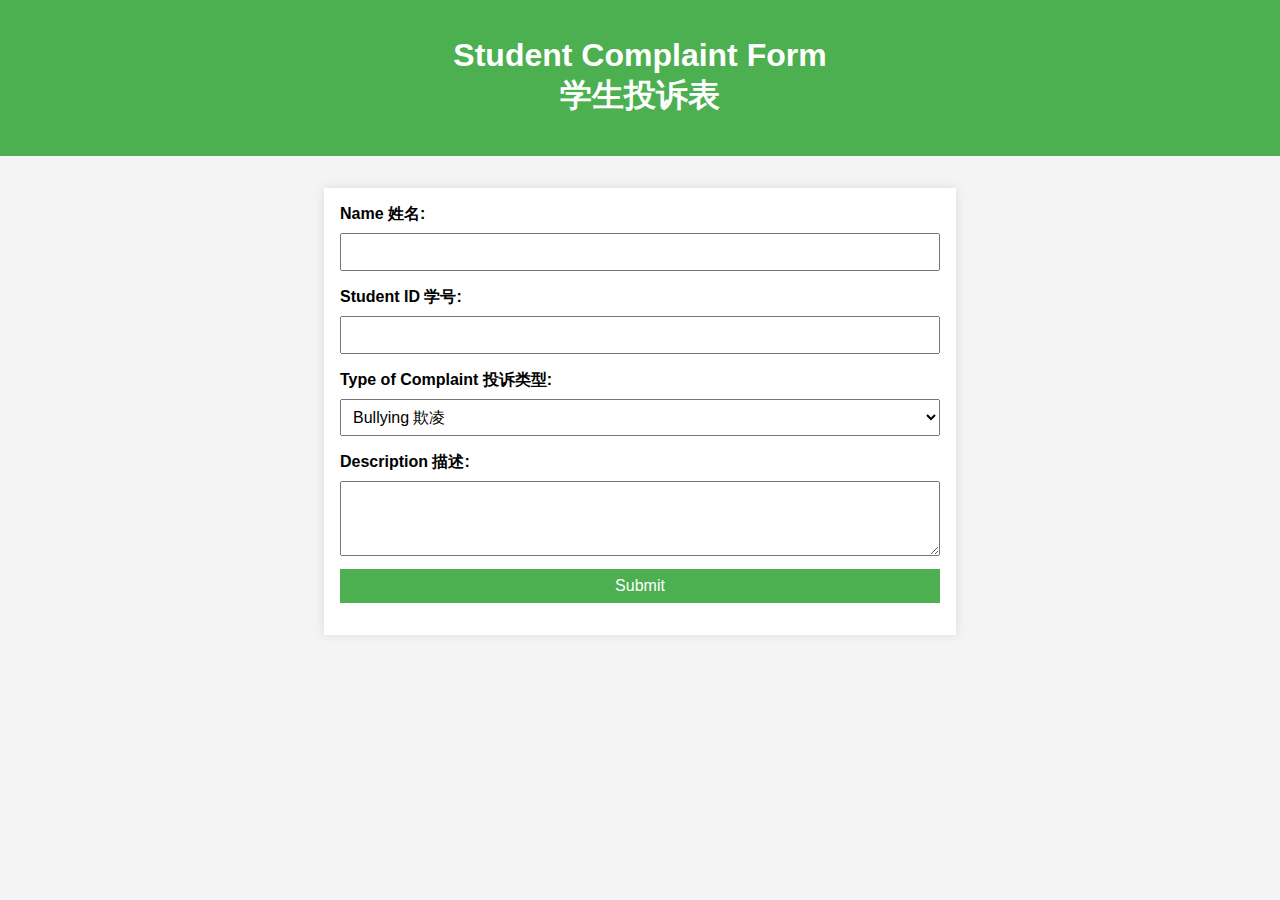
<file: index.html>
<!DOCTYPE html>
<!DOCTYPE html>
<html lang="en">
<head>
    <link rel="stylesheet" href="Google Sheet.css">
    <title>Student Complaint Form</title>
</head>
<body>
    <header>
        <h1>Student Complaint Form<br>学生投诉表</h1>
    </header>
   <div class="container">
    <form method="post" action="" name="Student complaint form">
        <label for="name">Name 姓名:</label>
            <input type="text" id="name" name="name" required>

            <label for="student id">Student ID 学号:</label>
            <input type="student id" id="student id" name="email" required>

            <label for="type">Type of Complaint 投诉类型:</label>
            <select id="type" name="type" required>
                <option value="bullying">Bullying 欺凌</option>
                <option value="maintenance">Maintenance 维护</option>
                <option value="academic">Academic 学术</option>
                <option value="other">Other 其他</option>
            </select>

            <label for="description">Description 描述:</label>
            <textarea id="description" name="description" rows="4" required></textarea>

            <button type="submit">Submit</button>
    </form>

   </div>
   <script src="Google Sheet.js"></script>
    
</body>
</html>
</file>
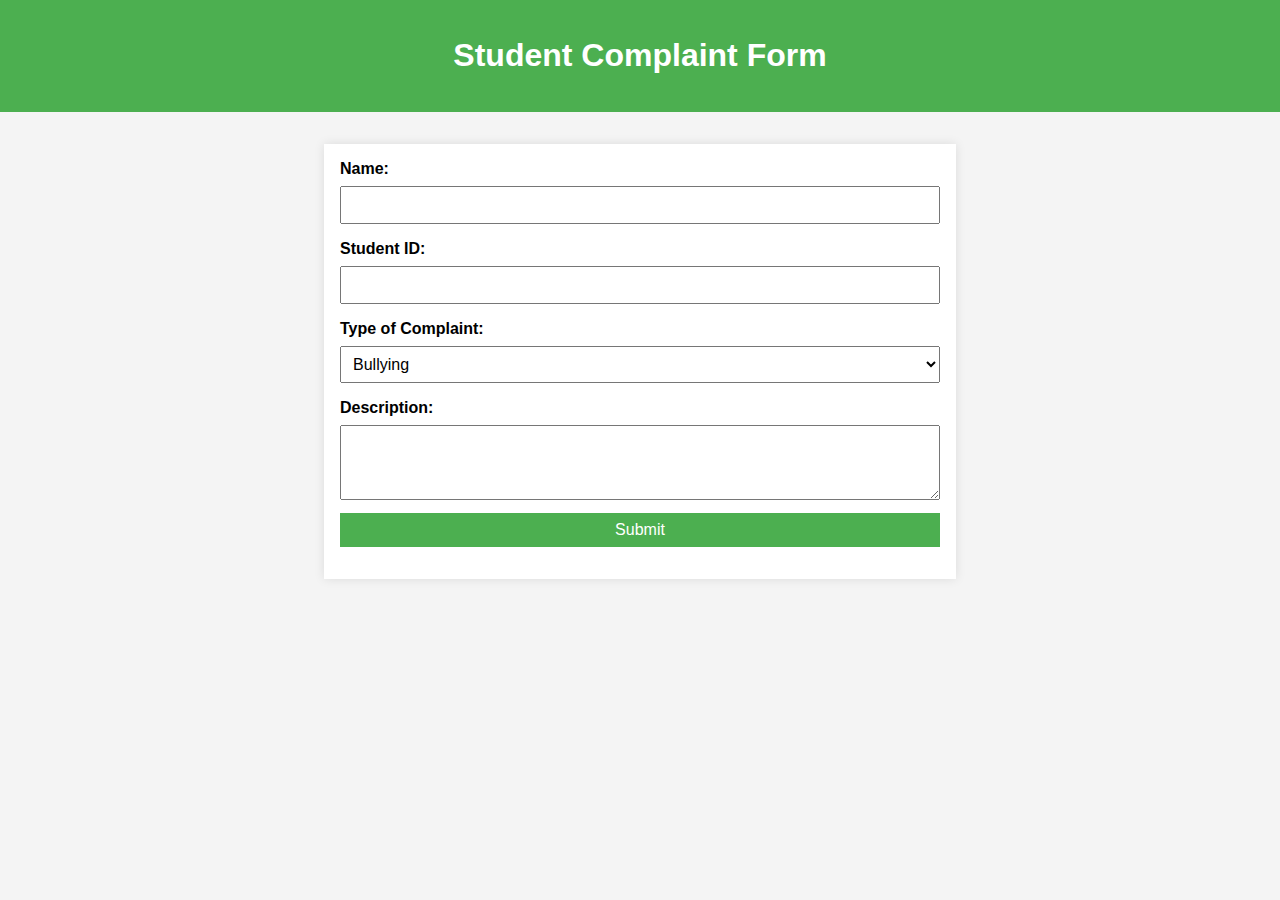
<file: Google Sheet.html>
<!DOCTYPE html>
<!DOCTYPE html>
<html lang="en">
<head>
    <link rel="stylesheet" href="Google Sheet.css">
    <title>Student Complaint Form</title>
</head>
<body>
    <header>
        <h1>Student Complaint Form</h1>
    </header>
   <div class="container">
    <form method="post" action="" name="Student complaint form">
        <label for="name">Name:</label>
            <input type="text" id="name" name="name" required>

            <label for="student id">Student ID:</label>
            <input type="student id" id="student id" name="email" required>

            <label for="type">Type of Complaint:</label>
            <select id="type" name="type" required>
                <option value="bullying">Bullying</option>
                <option value="maintenance">Maintenance</option>
                <option value="academic">Academic</option>
                <option value="other">Other</option>
            </select>

            <label for="description">Description:</label>
            <textarea id="description" name="description" rows="4" required></textarea>

            <button type="submit">Submit</button>
    </form>

   </div>
   <script src="Google Sheet.js"></script>
    
</body>
</html>
</file>
<file: Google Sheet.css>
body {
    font-family: Arial, sans-serif;
    background-color: #f4f4f4;
    margin: 0;
    padding: 0;
}

header {
    background-color: #4CAF50;
    color: white;
    text-align: center;
    padding: 1em 0;
}

div {
    max-width: 600px;
    margin: 2em auto;
    padding: 1em;
    background-color: white;
    box-shadow: 0 0 10px rgba(0, 0, 0, 0.1);
}

form {
    display: flex;
    flex-direction: column;
}

label {
    margin-bottom: 0.5em;
    font-weight: bold;
}

input, select, textarea, button {
    margin-bottom: 1em;
    padding: 0.5em;
    font-size: 1em;
}

button {
    background-color: #4CAF50;
    color: white;
    border: none;
    cursor: pointer;
}

button:hover {
    background-color: #45a049;
}
</file>
